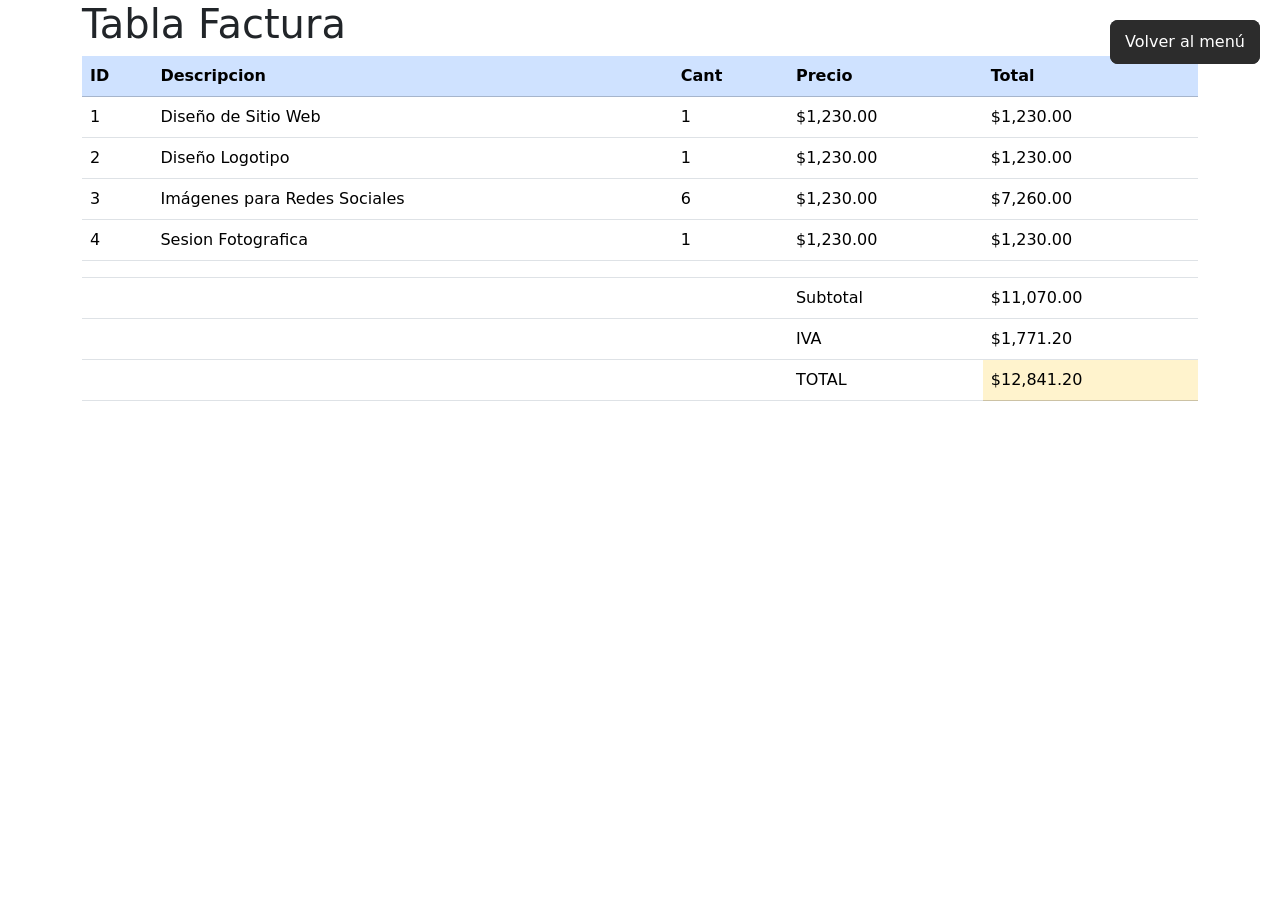
<file: tablaa.html>
<!DOCTYPE html>
<html lang="en">
<head>
    <meta charset="UTF-8">
    <meta name="viewport" content="width=device-width, initial-scale=1.0">
    <title>Index</title>
    <link rel="stylesheet" href="bootstrap.min.css">
</head>
<body>
    <div class="container">
    <h1>Tabla Factura</h1>

    <table class="table table-hover">
        <thead class="table-primary">
            <th>ID</th>
            <th>Descripcion</th>
            <th>Cant</th>
            <th>Precio</th>
            <th>Total</th>
        </thead>
        <tbody>
            <tr>
             <td>1</td>
             <td>Diseño de Sitio Web</td>
             <td>1</td>
             <td>$1,230.00</td>
             <td>$1,230.00</td>
            </tr>

            <tr>
             <td>2</td>
             <td>Diseño Logotipo</td>
             <td>1</td>
             <td>$1,230.00</td>
             <td>$1,230.00</td>
            </tr>

            <tr>
             <td>3</td>
             <td>Imágenes para Redes Sociales</td>
             <td>6</td>
             <td>$1,230.00</td>
             <td>$7,260.00</td>
            </tr>

             <tr>
             <td>4</td>
             <td>Sesion Fotografica</td>
             <td>1</td>
             <td>$1,230.00</td>
             <td>$1,230.00</td>
            </tr>

            <tr>
             <td></td>
             <td></td>
             <td></td>
             <td></td>
             <td></td>
            </tr>

        </tbody>

        <tfoot>
            <tr>
             <td colspan="3"></td>
             <td>Subtotal</td>
             <td>$11,070.00</td>
            </tr>

             <tr>
             <td colspan="3"></td>
             <td>IVA</td>
             <td>$1,771.20</td>
            </tr>

             <tr>
             <td colspan="3"></td>
             <td>TOTAL</td>
             <td class="table-warning">$12,841.20</td>
            </tr>
        </tfoot>
    </table>

    </div>


    <script src="bootstrap.min.js"></script>
    <a href="index.html" class="back">Volver al menú</a>

    <a href="index.html" class="back">Volver al menú</a>

<style>
  .back {
    position: absolute;
    top: 20px;
    right: 20px;
    text-decoration: none;
    color: white;
    background: #2c2c2c;
    padding: 10px 15px;
    border-radius: 8px;
  }
</style>
</body>
</html>
</file>
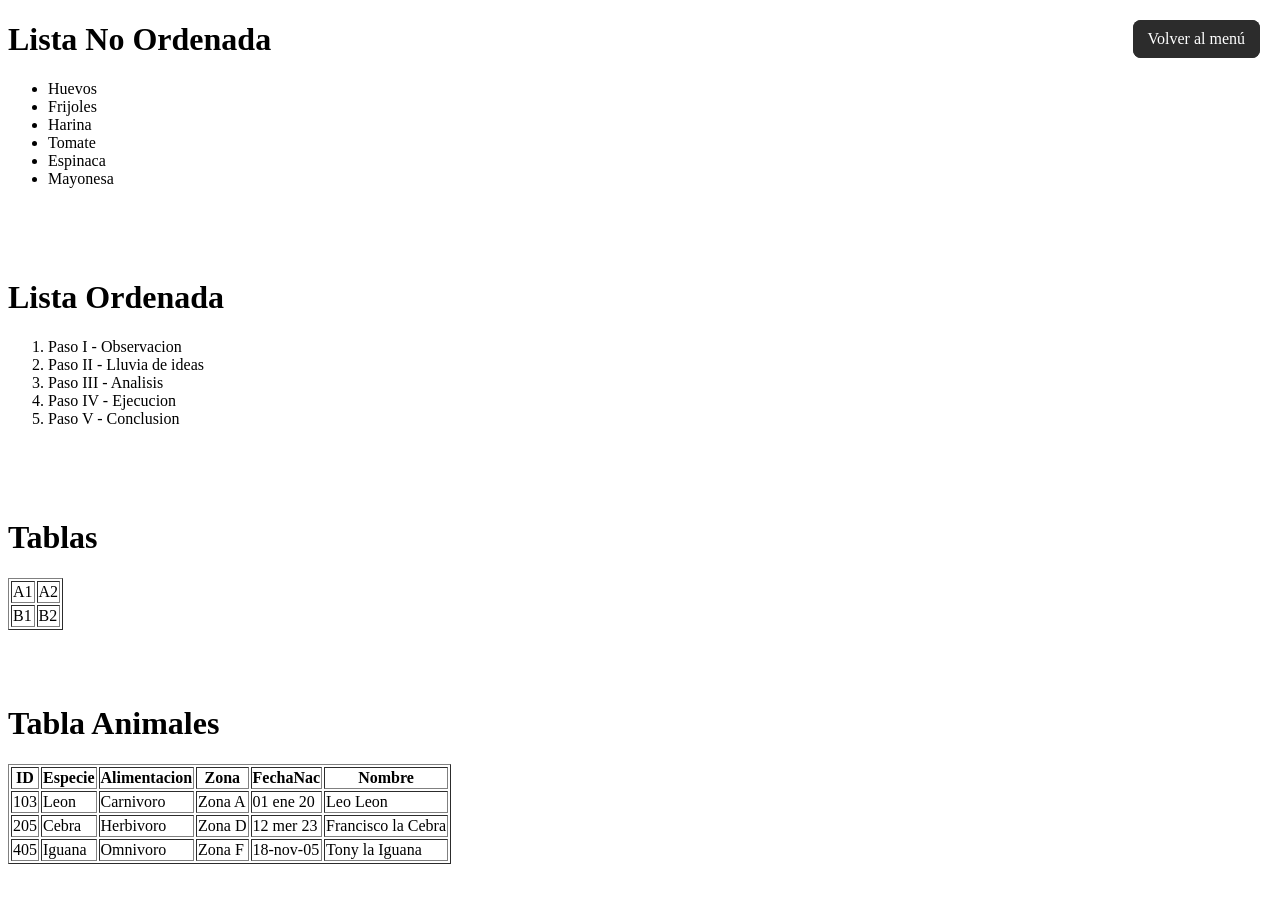
<file: tablas i listas.html>
<!DOCTYPE html>
<html lang="en">
<head>
    <meta charset="UTF-8">
    <meta name="viewport" content="width=, initial-scale=1.0">
    <title>Tablas & Listas</title>
</head>
<body>
    <h1>Lista No Ordenada</h1>
    <ul>
        <li>Huevos</li>
        <li>Frijoles</li>
        <li>Harina</li>
        <li>Tomate</li>
        <li>Espinaca</li>
        <li>Mayonesa</li>
    </ul>
    <br><br><br>

    <h1>Lista Ordenada</h1>
    <ol>
        <li>Paso I - Observacion</li>
        <li>Paso II - Lluvia de ideas</li>
        <li>Paso III - Analisis</li>
        <li>Paso IV - Ejecucion</li>
        <li>Paso V - Conclusion</li>
    </ol>
    <br><br><br>

    <h1>Tablas</h1>
    <table border="1px">
     <tr>
        <td>A1</td>
        <td>A2</td>
     </tr>
     <tr>
       <td>B1</td>
       <td>B2</td>
     </tr>
    </table>
    <br><br><br>

    <h1>Tabla Animales</h1>
    <table border="1px">
        <thead>
            <th>ID</th>
            <th>Especie</th>
            <th>Alimentacion</th>
            <th>Zona</th>
            <th>FechaNac</th>
            <th>Nombre</th>
        </thead>
        <tbody>
            
            <tr>
                <td>103</td>
                <td>Leon</td>
                <td>Carnivoro</td>
                <td>Zona A</td>
                <td>01 ene 20</td>
                <td>Leo Leon</td>
            </tr>

            <tr>
                <td>205</td>
                <td>Cebra</td>
                <td>Herbivoro</td>
                <td>Zona D</td>
                <td>12 mer 23</td>
                <td>Francisco la Cebra</td>
            </tr>

            <tr>
                <td>405</td>
                <td>Iguana</td>
                <td>Omnivoro</td>
                <td>Zona F</td>
                <td>18-nov-05</td>
                <td>Tony la Iguana</td>
            </tr>
        </tbody>
    </table>
    <a href="index.html" class="back">Volver al menú</a>

    <a href="index.html" class="back">Volver al menú</a>

<style>
  .back {
    position: absolute;
    top: 20px;
    right: 20px;
    text-decoration: none;
    color: white;
    background: #2c2c2c;
    padding: 10px 15px;
    border-radius: 8px;
  }
</style>
</body>
</html>
</file>
